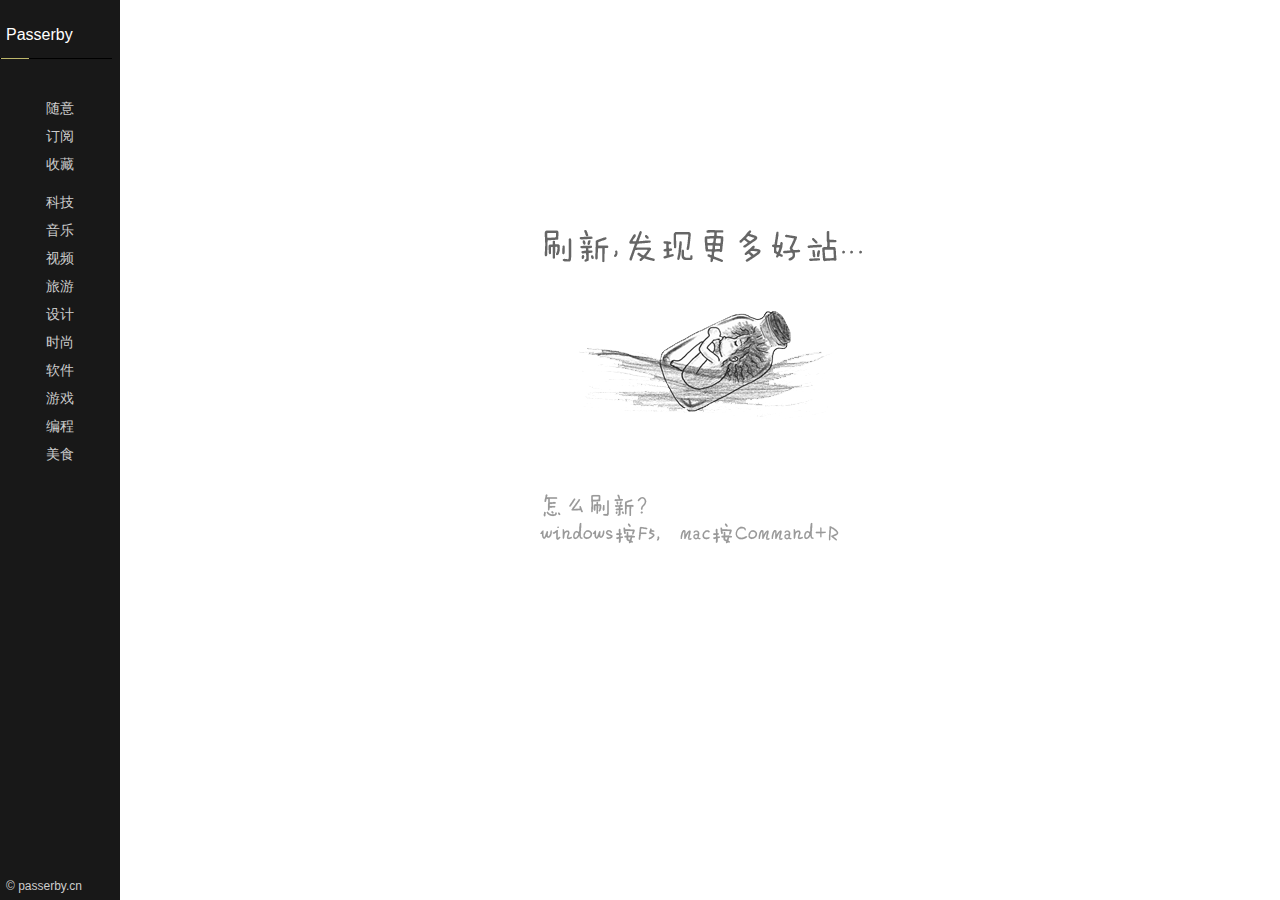
<file: index.html>
<!DOCTYPE html>
<html>
	<head>
		<meta charset="UTF-8">
		<title>路人甲 - 发现一个好网站</title>
		<meta name="keywords" content="上网导航,随机导航,网址导航,随机浏览,上网冲浪,任意门">
		<meta name="description" content="路人甲,最有新意的随机导航网,发现你的兴趣,打发你的时间,好网站随时掌握">
		<link rel="shortcut icon" href="/img/favicon.png">
		<link href="css/index.css" rel="stylesheet" type="text/css" />
		<script src="js/common.js"></script>
	</head>
	<body>
		<div class="wraper">
			<div class="side">
				<div class="logo">
					<h1>Passerby</h1>
				</div>
				<ul>
					<li id="all"><a href="?topic=all">随意</a></li>
					<li id="rss"><a href="?topic=rss">订阅</a></li>
					<li id="collect"><a href="?topic=collect">收藏</a></li>
				</ul>
				<ul id="list"></ul>
				<div class="copy">&copy; passerby.cn</div>
			</div>
			<div class="content">
				<div class="default">
			
				</div>
				<div class="page">
					<div class="msg">
						<h1>漂流中……</h1>
						<p>如果等待时间过长，请刷新页面重试!</p>
					</div>
					<iframe id="iframe" class="view" src="" width="100%" height="100%" seamless security="restricted" sandbox="allow-same-origin allow-forms allow-scripts allow-popups"></iframe>
				</div>			
			</div>
		</div>
		<script>
			(function(){
				var topic = {};
				var type = getSearchObj()['topic'];
				var $iframe = document.getElementById('iframe');
				var $list = document.getElementById('list');
				var items = [];
				for(var i=0,len=_topics.length; i<len; i++){
					if(_topics[i]['type'] == type){
						topic = _topics[i];
						items.push('<li class="active"><a href="?topic='+_topics[i]['type']+'">'+_topics[i]['name']+'</a></li>');
					}else{
						items.push('<li><a href="?topic='+_topics[i]['type']+'">'+_topics[i]['name']+'</a></li>');
					}
				}
				var timestamp = +getCookie('timestamp');
				var cur_timestamp = +new Date();
				if(timestamp&&cur_timestamp - timestamp<3.6e6){		
					if(topic&&!topic['type']){
						type = 'all';
						topic = _topics[~~(Math.random()*_topics.length)];
					}
					loadScript('data/'+topic['type']+'.js',function(){
						var item = _data[~~(Math.random()*_data.length)];
						$iframe.src = item['url'];
					});
					if('all,rss,collect'.indexOf(type)>-1){
						document.getElementById(type).className = 'active';
					}
				}else{
					$iframe.src = 'page/intro.html';
				}
				$iframe.onload = $iframe.onreadystatechange = function(){
					this.style.background = '#ffffff';
				}
				$list.innerHTML = items.join('');
				addCookie('timestamp',cur_timestamp);
			})();
		</script>
	</body>
</html>
</file>
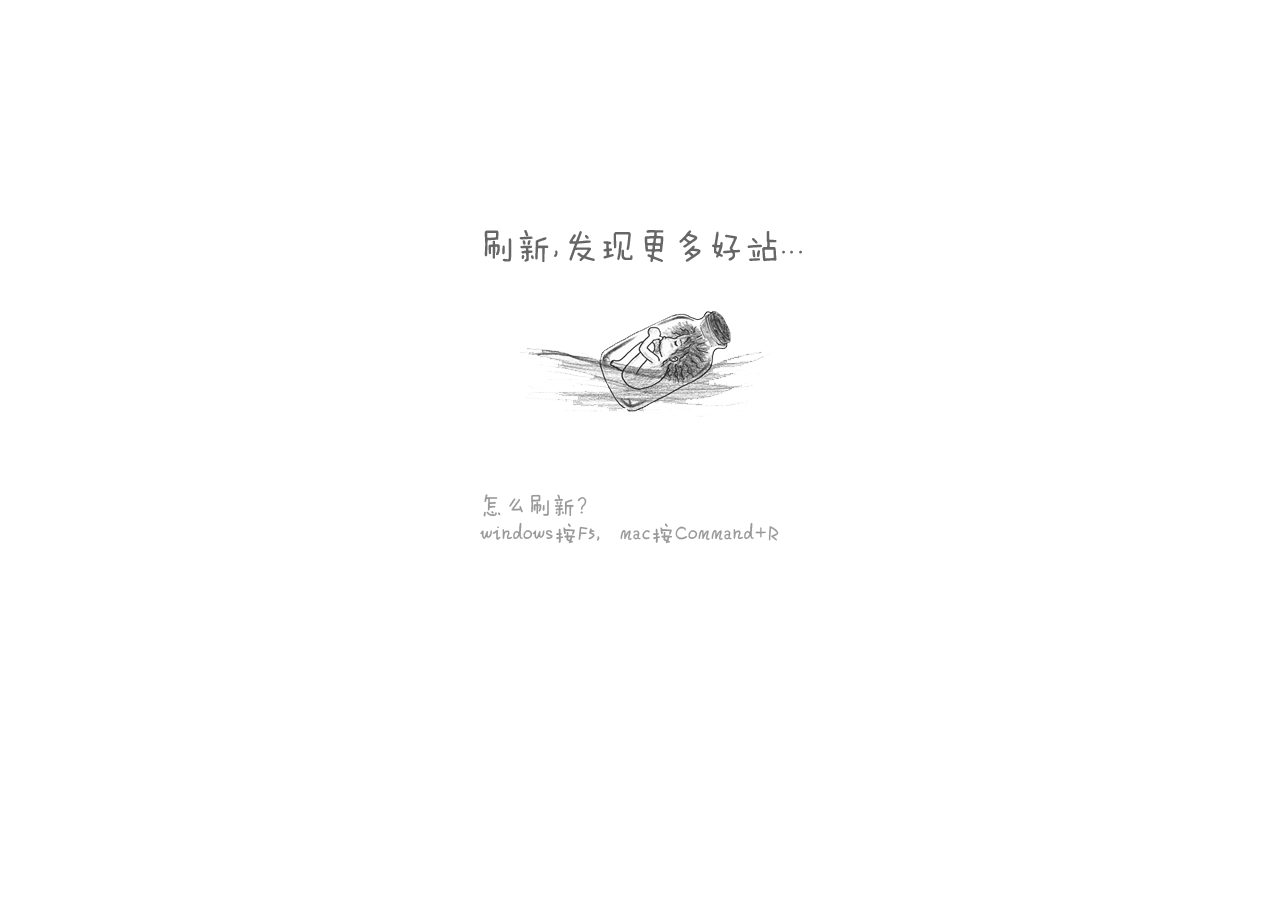
<file: page/intro.html>
<!DOCTYPE html>
<html>
	<head>
		<meta charset="UTF-8">
		<title>介绍</title>
		<style>
			html{color:#000;background:#FFF}body,div,dl,dt,dd,ul,ol,li,h1,h2,h3,h4,h5,h6,pre,code,form,fieldset,legend,input,textarea,p,blockquote,th,td{margin:0;padding:0}table{border-collapse:collapse;border-spacing:0}fieldset,img{border:0}address,caption,cite,code,dfn,em,strong,th,var{font-style:normal;font-weight:normal}ol,ul{list-style:none}caption,th{text-align:left}h1,h2,h3,h4,h5,h6{font-size:100%;font-weight:normal}q:before,q:after{content:''}abbr,acronym{border:0;font-variant:normal}sup{vertical-align:text-top}sub{vertical-align:text-bottom}input,textarea,select{font-family:inherit;font-size:inherit;font-weight:inherit;*font-size:100%}legend{color:#000}#yui3-css-stamp.cssreset{display:none}
			html,body{
				height:100%;
				font-family: "Microsoft Yahei",Arial,Helvetica;
				color:#333;
			}
			a{
				text-decoration: none;
				margin:0 8px;
			}			
			.container{
				padding-top:60px;
			}
			.about{
				position: absolute;
				left:50%;
				top:50%;
				width:320px;
				height:200px;
				margin:-220px 0 0 -160px;
			}
		</style>
	</head>
	<body>
		<div class="wraper">
			<div class="about"><img src='../img/passerby.png'></div>
		</div>
	</body>
</html>
</file>
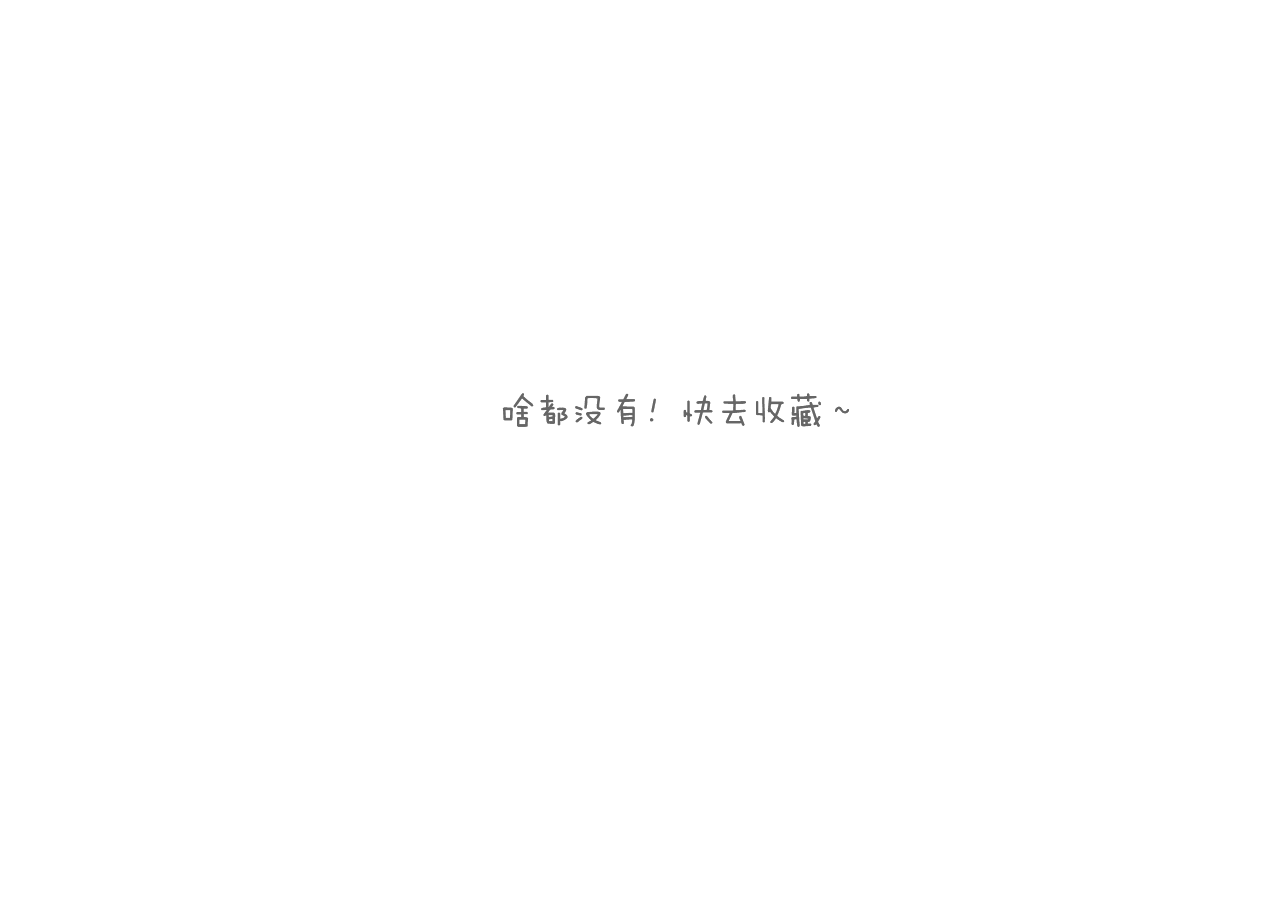
<file: page/nothing.html>
<!DOCTYPE html>
<html>
	<head>
		<meta charset="UTF-8">
		<title>空白</title>
		<style>
			html{color:#000;background:#FFF}body,div,dl,dt,dd,ul,ol,li,h1,h2,h3,h4,h5,h6,pre,code,form,fieldset,legend,input,textarea,p,blockquote,th,td{margin:0;padding:0}table{border-collapse:collapse;border-spacing:0}fieldset,img{border:0}address,caption,cite,code,dfn,em,strong,th,var{font-style:normal;font-weight:normal}ol,ul{list-style:none}caption,th{text-align:left}h1,h2,h3,h4,h5,h6{font-size:100%;font-weight:normal}q:before,q:after{content:''}abbr,acronym{border:0;font-variant:normal}sup{vertical-align:text-top}sub{vertical-align:text-bottom}input,textarea,select{font-family:inherit;font-size:inherit;font-weight:inherit;*font-size:100%}legend{color:#000}#yui3-css-stamp.cssreset{display:none}
			html,body{
				height:100%;
				font-family: "Microsoft Yahei",Arial,Helvetica;
				color:#333;
			}
			a{
				text-decoration: none;
				margin:0 8px;
			}			
			.container{
				padding-top:60px;
			}
			.about{
				position: absolute;
				left:50%;
				top:50%;
				width:320px;
				height:200px;
				margin:-220px 0 0 -160px;
			}
		</style>
	</head>
	<body>
		<div class="wraper">
			<div class="about"><img src='../img/nothing.png'></div>
		</div>
	</body>
</html>
</file>
<file: css/index.css>
@charset "utf-8";
/*
reset.css
*/
html{color:#000;background:#FFF}body,div,dl,dt,dd,ul,ol,li,h1,h2,h3,h4,h5,h6,pre,code,form,fieldset,legend,input,textarea,p,blockquote,th,td{margin:0;padding:0}table{border-collapse:collapse;border-spacing:0}fieldset,img{border:0}address,caption,cite,code,dfn,em,strong,th,var{font-style:normal;font-weight:normal}ol,ul{list-style:none}caption,th{text-align:left}h1,h2,h3,h4,h5,h6{font-size:100%;font-weight:normal}q:before,q:after{content:''}abbr,acronym{border:0;font-variant:normal}sup{vertical-align:text-top}sub{vertical-align:text-bottom}input,textarea,select{font-family:inherit;font-size:inherit;font-weight:inherit;*font-size:100%}legend{color:#000}#yui3-css-stamp.cssreset{display:none}

html{
	height:100%;
}
body{
	height:100%;
	font-size: 12px;
	font-family: "Microsoft Yahei",Arial,Helvetica;
	min-height:640px;
	overflow: hidden;
}
a{
	text-decoration:none;
	color:#006699;
}
.wraper{
	position:relative;
	height:100%;
	background:#181818;
}
.side{
	float:left;
	position:relative;
	width:120px;
	height:100%;
}
.side .logo{
	position:relative;
	padding:24px 0 12px 6px;
	margin-right:8px;
	margin-bottom:35px;
	border-bottom:1px solid #000;
	color:#fff;
}
.side .logo:after{
	position:absolute;
	left:1px;
	bottom: -1px;
	display:block;
	content:'';
	width:25%;
	height:1px;
	background:rgb(189, 183, 107);
}
.side .logo h1{
	line-height:22px;
	font-size:16px;
}
.side ul{
	margin-bottom: 10px;
}
.side li{
	height:28px;
	line-height:28px;
	text-align:center;
	font-size:14px;
}
.side li a{
	display:block;
	color:#ccc;
}
.side li a:hover,.side li.active a{
	background:rgb(189, 183, 107);
	color:#fff;
}
.side .copy{
	position:absolute;
	bottom:0;
	padding-left:6px;
	line-height:28px;
	color:#ccc;
}
.content{
	position:relative;
	height:100%;
	margin-left:120px;
	overflow:hidden;
}
.page{
	position:absolute;
	left:0;
	top:0;
	width:100%;
	height:100%;
	background:#f4f4f4;
	font-size: 0;
}
.page iframe{
	position: absolute;
	top:0;
	width:100%;
	height: 100%;
	border:none;
}
.page .msg{
	width:480px;
	height:400px;
	margin:150px auto 0;
	font-size: 16px;
	color:#ccc;
}
.page .msg h1{
	margin-bottom: 20px;
	font-size: 36px;
}
</file>
